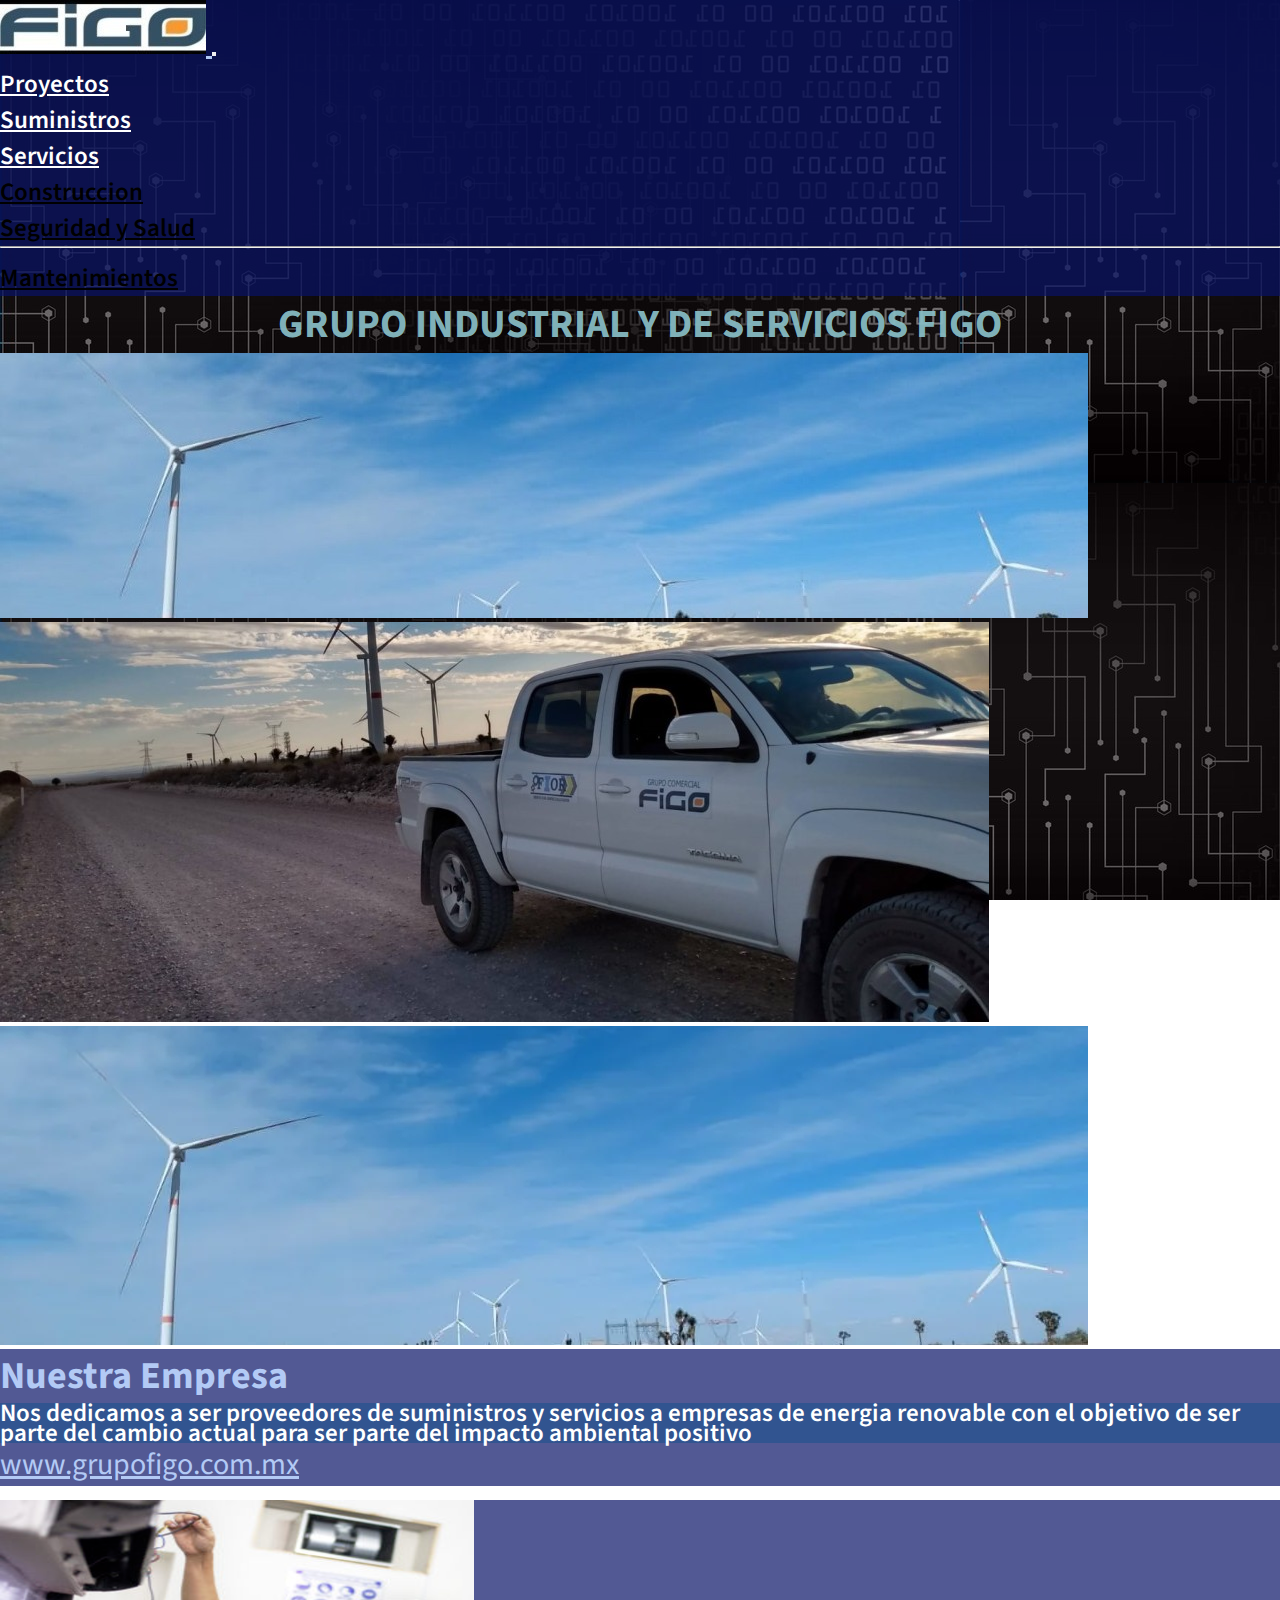
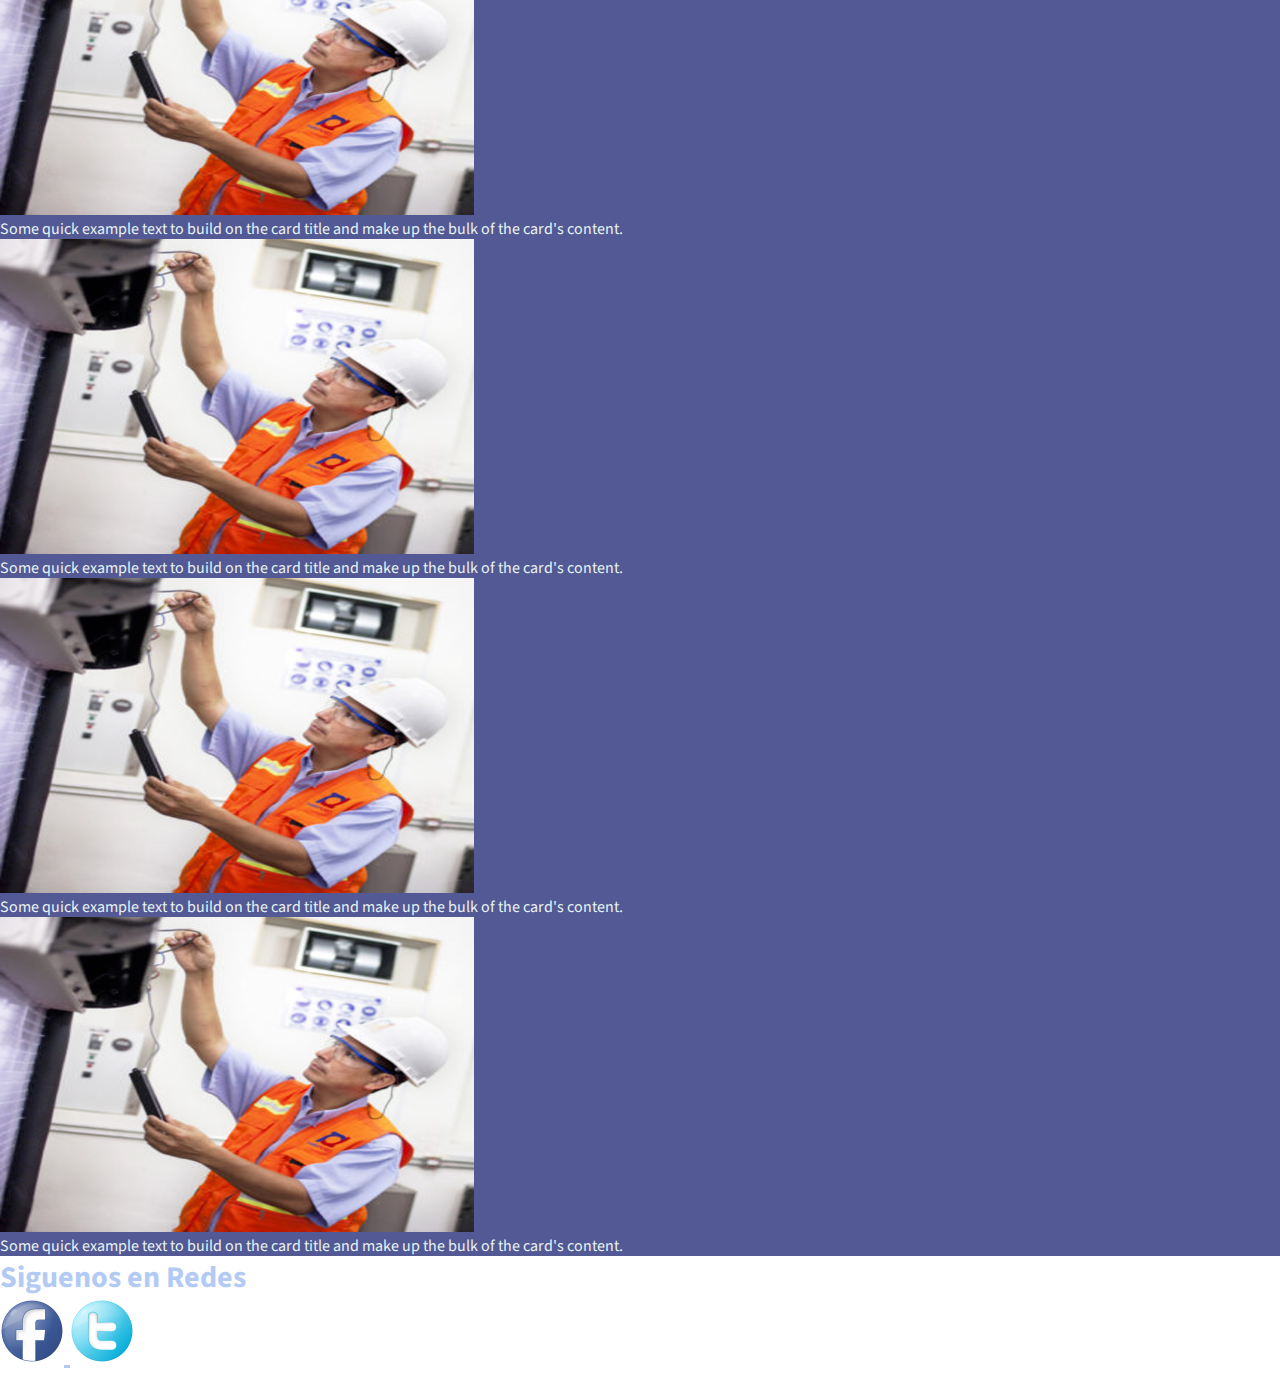
<file: index.html>
<!doctype html>
<html lang="en">
  <head>
    <meta charset="utf-8">
    <meta name="viewport" content="width=device-width, initial-scale=1">
    <title>Grupo Industrial FIGO</title>
    <link rel="shortcut icon" href="img/FIGO_ICON.png" type="image/x-icon">
    <link href="https://cdn.jsdelivr.net/npm/bootstrap@5.2.0/dist/css/bootstrap.min.css" rel="stylesheet" integrity="sha384-gH2yIJqKdNHPEq0n4Mqa/HGKIhSkIHeL5AyhkYV8i59U5AR6csBvApHHNl/vI1Bx" crossorigin="anonymous">
    <link rel="stylesheet" href="css/style.css">
</head>
  <body>
    
    <nav class="navbar navbar-expand-lg navbar-light bg-blue" id="buttons">
        <div class="container-fluid">
          <a class="navbar-brand" href="#">
            <img src="img/FIGO_LOGO2.jpg" alt="logo de FIGO" class="header__img--fluid">
          </a>
          <button class="navbar-toggler" type="button" data-bs-toggle="collapse" data-bs-target="#navbarSupportedContent" aria-controls="navbarSupportedContent" aria-expanded="false" aria-label="Toggle navigation">
            <span class="navbar-toggler-icon"></span>
          </button>
          <div class="collapse navbar-collapse" id="navbarSupportedContent">
            <ul class="navbar-nav ms-auto mb-2 mb-lg-0">
              <li class="nav-item">
                <a class="nav-link textBold" aria-current="page" href="#">Proyectos</a>
              </li>
              <li class="nav-item">
                <a class="nav-link textBold" href="#">Suministros</a>
              </li>
              <li class="nav-item dropdown">
                <a class="nav-link dropdown-toggle textBold" href="#" id="navbarDropdown" role="button" data-bs-toggle="dropdown" aria-expanded="false">
                  Servicios
                </a>
                <ul class="dropdown-menu" aria-labelledby="navbarDropdown">
                  <li><a class="dropdown-item textBlack" href="#">Construccion</a></li>
                  <li><a class="dropdown-item textBlack" href="#">Seguridad y Salud</a></li>
                  <li><hr class="dropdown-divider textBlack"></li>
                  <li><a class="dropdown-item textBlack" href="#">Mantenimientos</a></li>
                </ul>
              </li>
                 </ul>
          </div>
        </div>
      </nav>

    <h1 class="textCenter">GRUPO INDUSTRIAL Y DE SERVICIOS FIGO</h1>

    <div id="carouselExampleSlidesOnly" class="carousel slide" data-bs-ride="carousel">
        <div class="carousel-inner">
          <div class="carousel-item active">
            <img src="img/FIGO_PROJECT11.jpg" class="d-block w-100" alt="...">
          </div>
          <div class="carousel-item">
            <img src="img/FIGO_TRUCK2.jpg" class="d-block w-100" alt="...">
          </div>
          <div class="carousel-item">
            <img src="img/FIGO_PROJECT1.webp" class="d-block w-100" alt="...">
          </div>
        </div>
      </div>
      <main class="py-3">
      <section>
        <div class="card bg-blue">
          <div class="card-body">
            <h2 class="card-title">Nuestra Empresa</h2>
            <p  class="card-subtitle mb-2 textBold text-justify bg-green">Nos dedicamos a ser proveedores de suministros y servicios a empresas de energia renovable 
              con el objetivo de ser parte del cambio actual para ser parte del impacto ambiental positivo</p>
            <a href="#" class="card-link">www.grupofigo.com.mx</a>
          </div>
        </div>
      </section>
      <br>
        <div class="container-fluid">
          <div class="row">
            <article class="col-sm-12 col-md-6 col-lg-3">
              <div class="card bg-blue">
                <img src="img/MANTTO.png" class="card-img-top" alt="INGENIERO">
                <div class="card-body">
                  <p class="card-text">Some quick example text to build on the card title and make up the bulk of the card's content.</p>
                </div>
              </div>
          </article>
          <article class="col-sm-12 col-md-6 col-lg-3">
            <div class="card bg-blue">
              <img src="img/MANTTO.png" class="card-img-top" alt="INGENIERO">
              <div class="card-body">
                <p class="card-text">Some quick example text to build on the card title and make up the bulk of the card's content.</p>
              </div>
            </div>
        </article>
        <article class="col-sm-12 col-md-6 col-lg-3">
          <div class="card bg-blue">
            <img src="img/MANTTO.png" class="card-img-top" alt="INGENIERO">
            <div class="card-body">
              <p class="card-text">Some quick example text to build on the card title and make up the bulk of the card's content.</p>
            </div>
          </div>
      </article>
      <article class="col-sm-12 col-md-6 col-lg-3">
        <div class="card bg-blue">
          <img src="img/MANTTO.png" class="card-img-top" alt="INGENIERO">
          <div class="card-body">
            <p class="card-text">Some quick example text to build on the card title and make up the bulk of the card's content.</p>
          </div>
        </div>
    </article>
          </div>
        </div>
      </main>

      <footer class="py-3 text-center text-white text-uppercase">
        <h3 >Siguenos en Redes </h3>
        <a href="https://www.google.com/" target="_blank">
            <img src="img/facebook.png" alt="Nuestro facebook">
        </a>
        <a href="https://www.google.com/" target="_blank">
            <img src="img/twitter.png" alt="Nuestro twitter">
        </a>
    </footer>

    <script src="https://cdn.jsdelivr.net/npm/bootstrap@5.2.0/dist/js/bootstrap.bundle.min.js" integrity="sha384-A3rJD856KowSb7dwlZdYEkO39Gagi7vIsF0jrRAoQmDKKtQBHUuLZ9AsSv4jD4Xa" crossorigin="anonymous"></script>
  </body>
</html>
</file>
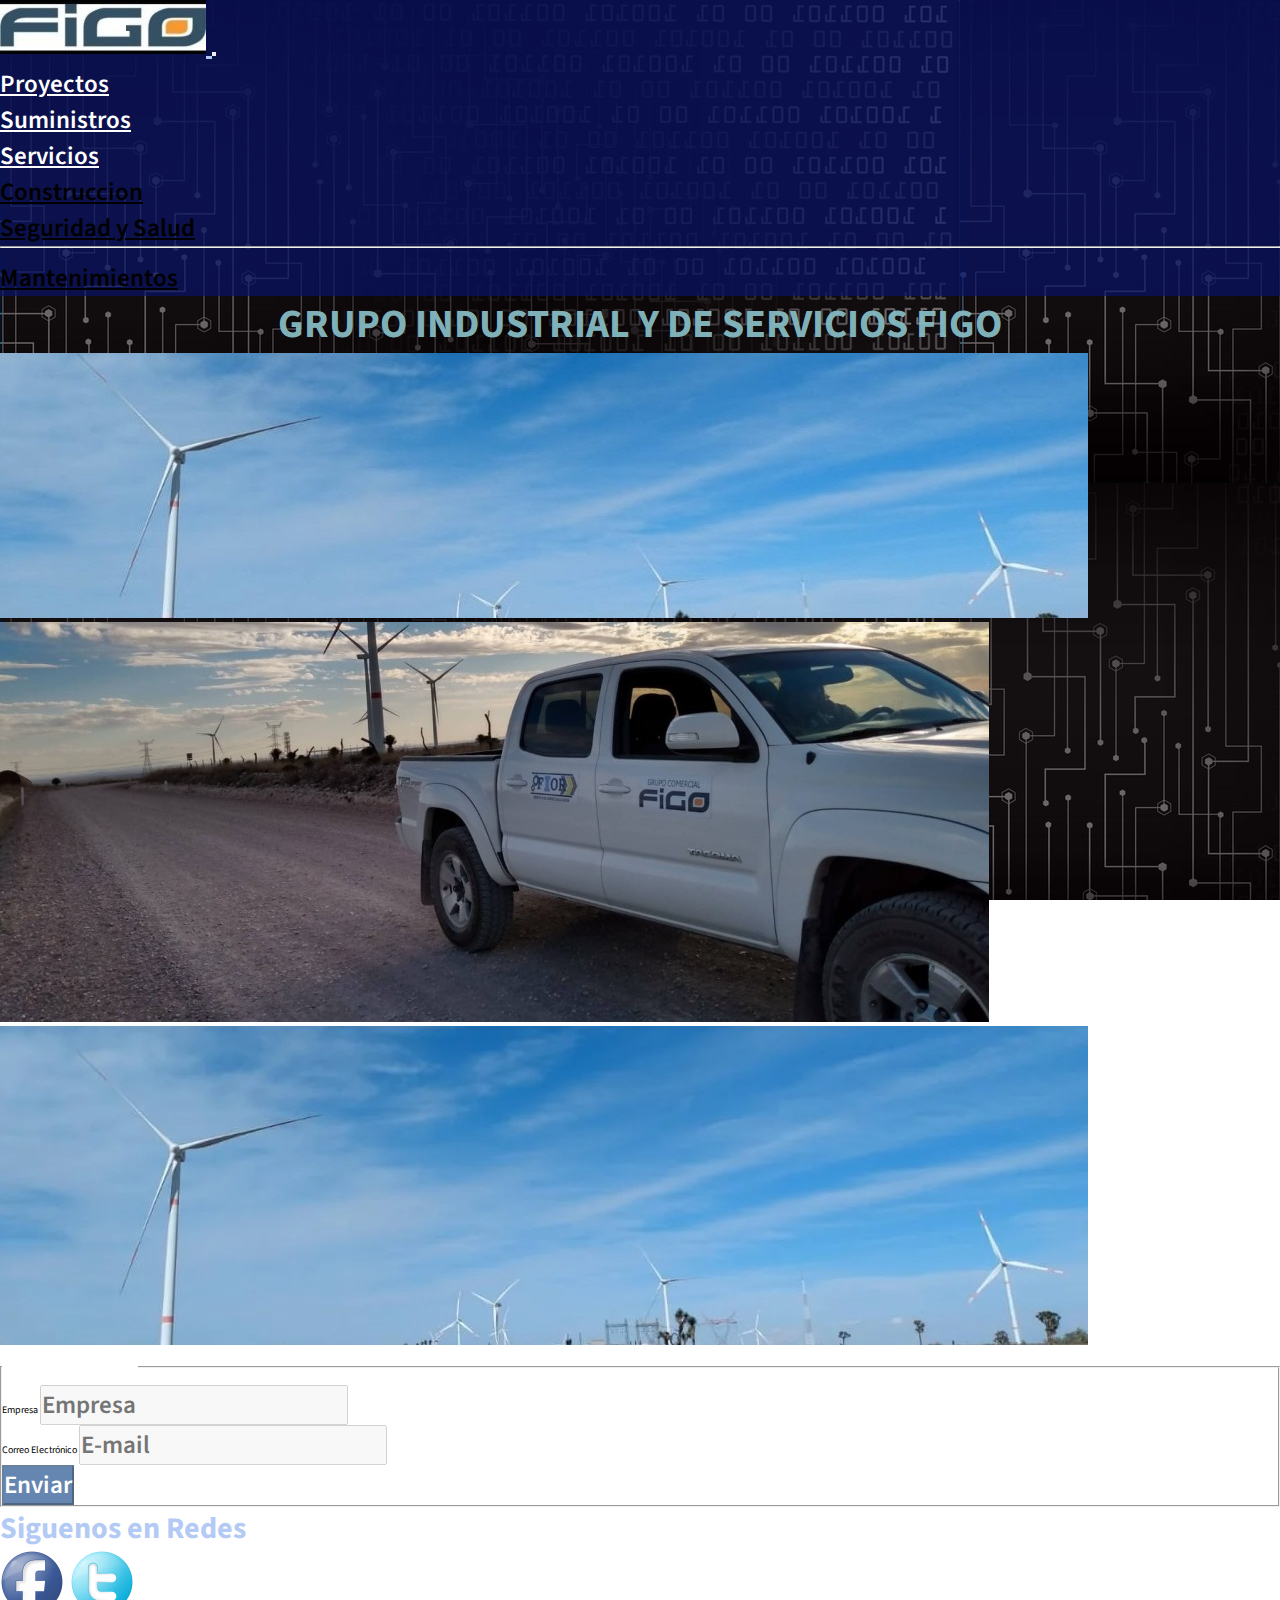
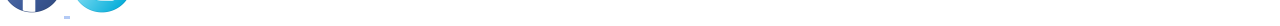
<file: Form.html>
<!doctype html>
<html lang="en">
  <head>
    <meta charset="utf-8">
    <meta name="viewport" content="width=device-width, initial-scale=1">
    <title>Grupo Industrial FIGO</title>
    <link rel="shortcut icon" href="img/FIGO_ICON.png" type="image/x-icon">
    <link href="https://cdn.jsdelivr.net/npm/bootstrap@5.2.0/dist/css/bootstrap.min.css" rel="stylesheet" integrity="sha384-gH2yIJqKdNHPEq0n4Mqa/HGKIhSkIHeL5AyhkYV8i59U5AR6csBvApHHNl/vI1Bx" crossorigin="anonymous">
    <link rel="stylesheet" href="css/style.css">
</head>
  <body>
    
    <nav class="navbar navbar-expand-lg navbar-light bg-blue" id="buttons">
        <div class="container-fluid">
          <a class="navbar-brand" href="#">
            <img src="img/FIGO_LOGO2.jpg" alt="logo de FIGO" class="header__img--fluid">
          </a>
          <button class="navbar-toggler" type="button" data-bs-toggle="collapse" data-bs-target="#navbarSupportedContent" aria-controls="navbarSupportedContent" aria-expanded="false" aria-label="Toggle navigation">
            <span class="navbar-toggler-icon"></span>
          </button>
          <div class="collapse navbar-collapse" id="navbarSupportedContent">
            <ul class="navbar-nav ms-auto mb-2 mb-lg-0">
              <li class="nav-item">
                <a class="nav-link textBold" aria-current="page" href="#">Proyectos</a>
              </li>
              <li class="nav-item">
                <a class="nav-link textBold" href="#">Suministros</a>
              </li>
              <li class="nav-item dropdown">
                <a class="nav-link dropdown-toggle textBold" href="#" id="navbarDropdown" role="button" data-bs-toggle="dropdown" aria-expanded="false">
                  Servicios
                </a>
                <ul class="dropdown-menu" aria-labelledby="navbarDropdown">
                  <li><a class="dropdown-item textBlack" href="#">Construccion</a></li>
                  <li><a class="dropdown-item textBlack" href="#">Seguridad y Salud</a></li>
                  <li><hr class="dropdown-divider textBlack"></li>
                  <li><a class="dropdown-item textBlack" href="#">Mantenimientos</a></li>
                </ul>
              </li>
                 </ul>
          </div>
        </div>
      </nav>

    <h1 class="textCenter">GRUPO INDUSTRIAL Y DE SERVICIOS FIGO</h1>

    <div id="carouselExampleSlidesOnly" class="carousel slide" data-bs-ride="carousel">
        <div class="carousel-inner">
          <div class="carousel-item active">
            <img src="img/FIGO_PROJECT11.jpg" class="d-block w-100" alt="...">
          </div>
          <div class="carousel-item">
            <img src="img/FIGO_TRUCK2.jpg" class="d-block w-100" alt="...">
          </div>
          <div class="carousel-item">
            <img src="img/FIGO_PROJECT1.webp" class="d-block w-100" alt="...">
          </div>
        </div>
      </div>

      <main class="py-3">
      <section>
        <form>
            <fieldset disabled>
              <legend class="textBold">Contactenos</legend>
              <div class="mb-3">
                <label for="disabledTextInput" class="form-label">Empresa</label>
                <input type="text" id="disabledTextInput" class="form-control textBlack" placeholder="Empresa">
              </div>
              <div class="mb-3">
                <label for="disabledTextInput" class="form-label">Correo Electrónico</label>
                <input type="text" id="disabledTextInput" class="form-control textBlack" placeholder="E-mail">
              </div>
              
              <button type="submit" class="btn btn-primary bg-green textBold">Enviar</button>
            </fieldset>
          </form>
      </section>
        </main>

      <footer class="py-3 text-center text-white text-uppercase">
        <h3 >Siguenos en Redes </h3>
        <a href="https://www.google.com/" target="_blank">
            <img src="img/facebook.png" alt="Nuestro facebook">
        </a>
        <a href="https://www.google.com/" target="_blank">
            <img src="img/twitter.png" alt="Nuestro twitter">
        </a>
    </footer>

    <script src="https://cdn.jsdelivr.net/npm/bootstrap@5.2.0/dist/js/bootstrap.bundle.min.js" integrity="sha384-A3rJD856KowSb7dwlZdYEkO39Gagi7vIsF0jrRAoQmDKKtQBHUuLZ9AsSv4jD4Xa" crossorigin="anonymous"></script>
  </body>
</html>
</file>
<file: css/style.css>
@import url('https://fonts.googleapis.com/css2?family=Roboto:ital,wght@1,300&family=Source+Sans+Pro:wght@300&display=swap');


*{
	font-family: 'Source Sans Pro', sans-serif;
	margin: 0;
	padding: 0;
	box-sizing: border-box;
}


html{
	font-size: 62.5%;
}

body{
	background-image: url(../img/circuit.png);
    background-repeat: repeat;
    background-attachment: fixed;
}

h1,h2,h3{

	font-family: 'Source Sans Pro', sans-serif;
}

h1{
    color: rgba(135, 188, 196, 0.966) ;
    font-size: 4rem;
    
}

h2{
    color: rgb(179, 202, 245);
    font-size: 3.8rem;
}

h3 {
    color: rgb(179, 202, 245);
    font-size: 3rem;
} 


a{
    color: rgb(179, 202, 245);
    font-size: 3rem;
}

p{
	color:#e8f3f3;
	line-height: 2rem;
	font-size: 1.6rem;
    
}

 
/*Main

main ul li{
    list-style: disc;
    color: rgb(200, 219, 190);
    text-decoration: none;
    font-family: 'Source Sans Pro', sans-serif;
    font-size: 2.25rem;
    margin-left: 30px;
}

main section p{
    color: rgb(200, 219, 190);
    font-family:'Source Sans Pro', sans-serif;
    font-size: 2.5rem;
    line-height: 2.2rem;
    font-weight: 800;
}

/*Animations*/

.linear-gradient{
	background: linear-gradient(to right, rgb(192, 255, 206), rgb(4, 126, 4));
}

.transform:hover{
	transform: translate(-10px,10px);
	cursor: pointer;
	transition: transform 1s;
}

.rotate:hover{
	transform: rotateZ(-360deg);
	cursor: pointer;
	transition: transform 1s;
}

.scale:hover{
	transform: scaleX(0.8);
	cursor: pointer;
	transition: transform 1s;
}

.skew:hover{
	transform: skewX(10deg);
	cursor: pointer;
	transition: transform 1s;
}
/*button{
	width: 100px;
	height: 25px;
	background: linear-gradient(to border-radius, rgb(114, 150, 204), rgb(6, 4, 121));
	display: flex;
	justify-content: center;
	align-items: center;
	color: black;
	margin-left: 50px;
	border:none;
	border-radius: 4px;
	transition: all 2s;
}

button:hover{
	background: linear-gradient(to top, rgb(82, 150, 206), rgb(7, 28, 121));
	cursor: pointer;
	
}

@keyframes headerAnimation{
	0%{background-image: url(../img/FIGO_PROJECT2.jpg)}
	25%{background-image: url(../img/FIGO_PROJECT1.webp)}
	50%{background-image: url(../img/FIGO_PROJECT3.jpg)}
	75%{background-image: url(../img/FIGO_TRUCK.jpeg)}
	100%{background-image: url(../img/FIGO_TRUCK2.jpg)}
}

/*header{
	height: 40vh;
    width: 100%;
	background-size: cover;
	animation-name: headerAnimation;
	animation-duration: 8s;
	animation-iteration-count: infinite;
}*/

/* ============== MOBILE FIRST ================== */
/*definition of GRID LAYOUT */
.container{
	display: grid;
	grid-template-columns: 1fr;
	grid-template-rows: auto;
	grid-template-areas: 
	"nav" 
	"header" 
	"productos" 
	"filtros" 
	"aside" 
	"footer";
}

/*layout
#mainNav{
	grid-area: nav;
}

#header{
	grid-area: header;
}

#filtros{
	grid-area: filtros;
}

#productos{
	grid-area: productos;
}

#aside{
	background-color: rgba(8, 22, 97, 0.966);
	padding: 20px 0;
	grid-area: aside;    

}

#footer{
	grid-area: footer;
}


 inicia botonera*

.buttons {
		background-color: rgba(20, 111, 196, 0.5);
		/*position
		position: sticky;
		top: 0;
		/*padding
		padding: 10px 30px;
		/****display flex *****/
		/* --- NAV EN COLUMNA EN MOBILE ---*/ 
	/*	display: flex;
		flex-direction: column;
		align-items: center;
		justify-content: center;
	}*/ 
/*
	.buttons img{
		width: 200px;
		margin-bottom: 30px;
	}

	.buttons ul{
		/****display flex***
		display: flex;
	}

	.buttons ul li{
		list-style: none;
		margin-right: 20px;
	}

		.buttons ul li a{
			font-size: 1.8rem;
			text-decoration: none;
			color: rgba(135, 188, 196, 0.966)
		}

		/*hover*/
		.buttons ul li a:hover{
			color: black;
			font-weight: 600;
		}
		       
/* ============== ENDS MOBILE FIRST ================== */


.textBold{
	font-weight: 600;
	font-size: 2.5rem;
	color: white;
}

.textBlack{
	font-weight: 600;
	font-size: 2.5rem;
	color: black;
}

.textCenter{
	text-align: center;
}

.textRight{
	text-align: right;
}

.textLeft{
	text-align: left;
}

.bgLight{
	background-color:rgba(243, 240, 240, .8) ;
}


.bg-blue{
    background-color:  rgba(8, 18, 102, 0.7);
 }

.bg-green{
    background-color: rgba(35, 82, 143, 0.7);
}

/*.box{
	width: 90%;
    height: auto;
    margin: 50px auto;
    padding: 40px 20px;
    border: dotted rgba(15, 26, 128, 0.7) 2px;
    overflow-y: auto;
}

/*
.box-titlel{
	font-size: 4rem;
}

.box-title2{
	font-size: 3rem;
}

.box__titlem{
	font-size: 2rem;
	margin: 5px 0;
    margin-bottom: 30px;
}

.next_projects {
    width:300px;
	height: 200px;
	overflow: hidden;
	padding: 20px 30px;
	border: solid rgba(86, 91, 139, 0.7) 2px;
	box-sizing: border-box;
	margin: 30px auto;
    /*margin-left: 70px;

}*/



/*BEM Class */
.add__WA{
	text-align: center;
    width: 100%;
	background-color: #27af2e;
    color:  white;
    font-size: 2.25rem;
    
	/*padding*/
	padding: 4px 0;
    font-weight: 800   
}

.encabezado__img--fluid{
	/*size*/
	width: 100%;
} 


/*footer*/
.foot{
	/*padding*/
	padding:30px;
	/****display flex****/
	display: flex;
	flex-direction: column;
	align-items: center;
	margin-top: 50px;
}

.foot a{
	text-decoration: none;
}

.foot__icon--sm{
	/*size*/
	width: 30px;
}

.foot__titulo--md{
	font-size: 2rem;
}

/*
		#productos .galeria figure img{
			border-top-left-radius: 5px;
			border-top-right-radius: 5px;
			width: 100%;
		}

		#productos .galeria figure figcaption{
			font-size: 3.5rem;
			color: black;
			padding: 10px 0;
			background-color: rgb(192, 201, 212);
			text-align: center;
		}

		#productos .galeria p.price{
			font-size: 3rem;
			color: rgba(11, 35, 100, 0.5) ;
			padding-bottom: 10px;
			background-color: rgb(157, 201, 195);
			text-align: center;
		}

/* PRODUCTOS
.Nav2{
	background-color: rgba(164, 224, 211, 0.8);
	color:black ;
	padding: 10px 30px;
	font-size: 1.8rem;
	line-height: 1.5em;
	display: flex;
	flex-direction: column;
	align-items: center;
}

	.Nav2 form{
		margin-bottom: 20px;
	}

	.Nav2 img{
		margin-bottom: 30px;
	}
*/

/* ======================= media queries INDEX ======================= */

/* min-width: 768px definimos 2cols (30VW - 70VW) y 5 rows auto */
@media (min-width: 768px){
	.container{
		grid-template-columns: 30vw 70vw;
		grid-template-areas: 
		"nav nav" 
		"header header" 
		"filtros productos"
		"aside aside" 
		"footer footer";
	}


	#productos .galeria{
		display: flex;
		flex-direction: column;
		align-items: center;
	}


	#productos .galeria figure{
		width: 90%;
	}

	#aside{
		display: flex;
		flex-direction: row;
		justify-content: space-around;
	}
}

@media (min-width: 1024px){
	
	.container{
		display: grid;
		grid-template-columns: 20vw 70vw 10vw;
		grid-template-rows: auto;
		grid-template-areas: 
		"nav nav nav" 
		"header header header" 
		"filtros productos aside" 
		"footer footer footer";
	}

	#aside{
		flex-direction: column;
		justify-content: flex-start;
	}

	#aside img{
		width: 70%;
	}

	#productos .galeria figure{
		width: 80%;
	}

	.buttons{
		flex-direction: row;
		justify-content: space-between;
	}

			.buttons img{
			margin-bottom: 0;
		}
}

@media (min-width: 1200px){
	
	#productos .galeria{
		flex-direction: row;
		justify-content: space-around;
	}

		#productos .galeria figure{
			width: 30%;
		}

}
</file>
